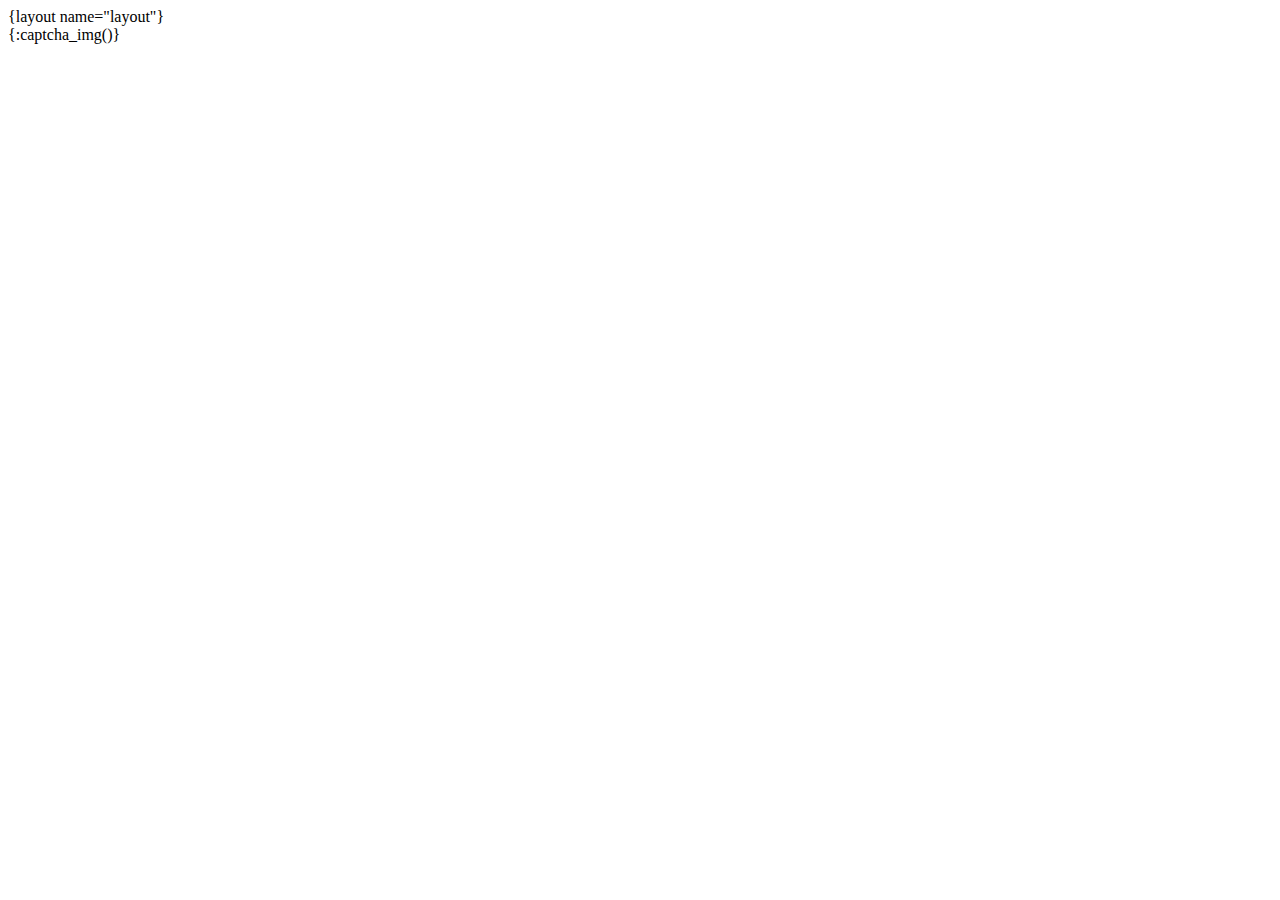
<file: application/index/view/captcha/index.html>
<body>
    {layout name="layout"} 
	<!-- 头部结束 -->
	<!-- 发布内容区域 -->
	<div id="arc">
		<!-- 左侧区域 -->
		{:captcha_img()}
	</div>


	<!--[if IE 6]>
    <script type="text/javascript" src="./js/iepng.js"></script>
    <script type="text/javascript">
        DD_belatedPNG.fix('#arc .arc_left .arc_left_date p,#arc .arc_left_box #foucs_photo .foucs_photo_l img','background');
    </script>
	<![endif]-->
</body>
</html>
	<!-- 底部foot区域结束 -->
</file>
